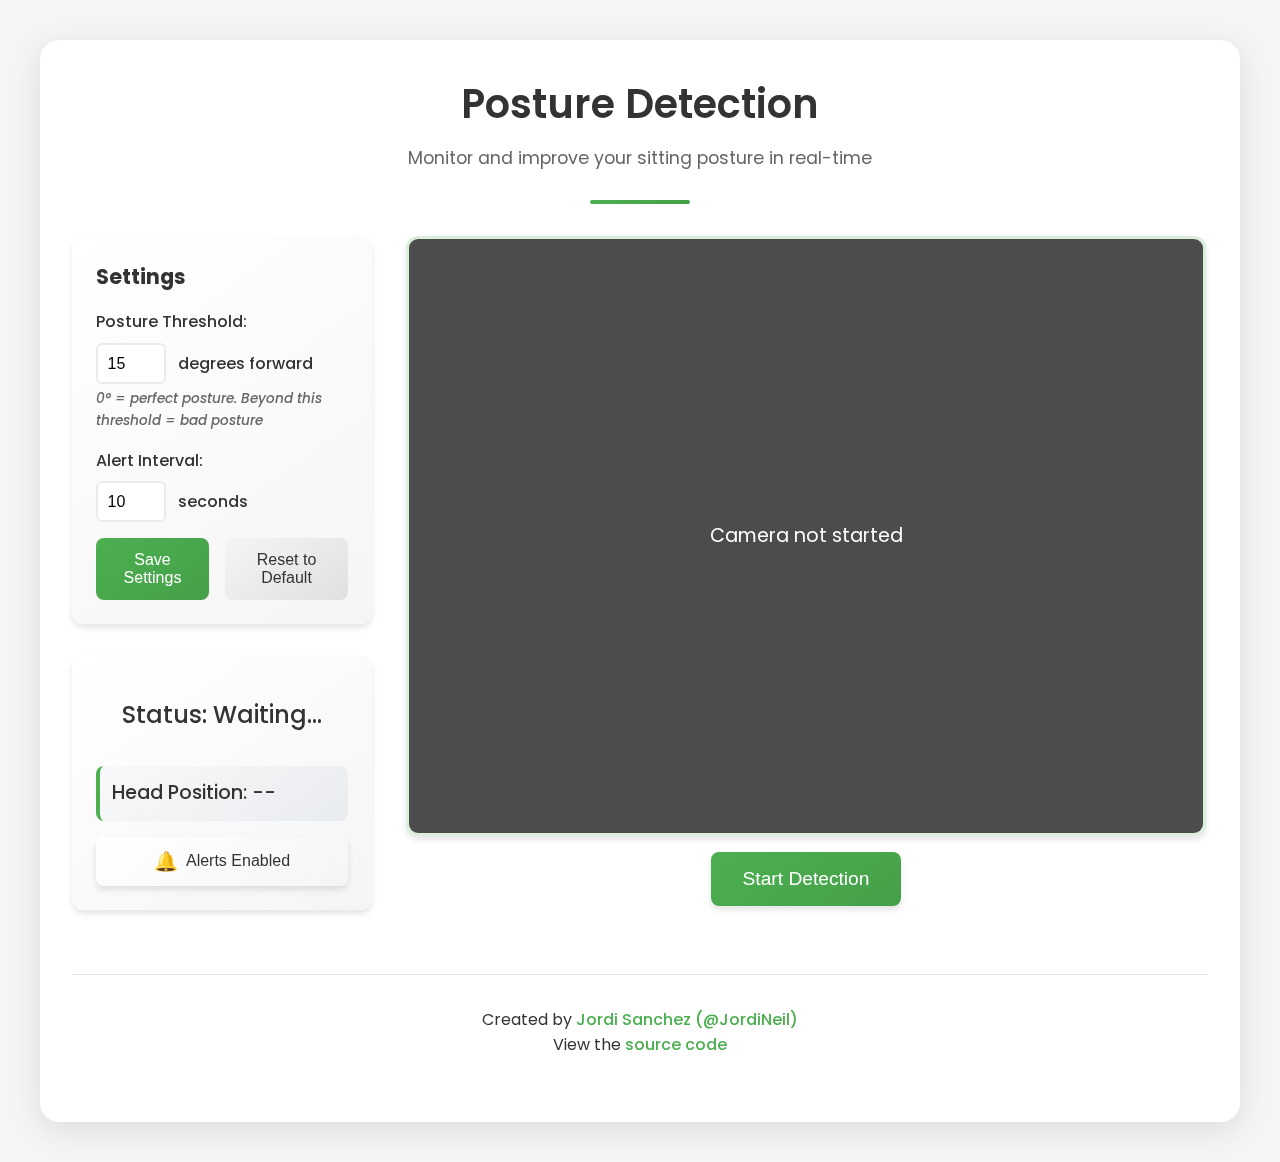
<file: frontend/index.html>
<!DOCTYPE html>
<html lang="en">
<head>
    <meta charset="UTF-8">
    <meta name="viewport" content="width=device-width, initial-scale=1.0">
    <title>Posture Detection</title>
    <meta name="description" content="Real-time posture detection to help maintain good sitting posture">
    <meta property="og:title" content="Posture Detection">
    <meta property="og:description" content="Monitor and improve your sitting posture in real-time">
    <meta property="og:image" content="assets/thumbnail.webp">
    <link rel="icon" type="image/png" href="assets/thumbnail.webp">
    <link rel="stylesheet" href="styles.css">
    <link rel="preconnect" href="https://fonts.googleapis.com">
    <link rel="preconnect" href="https://fonts.gstatic.com" crossorigin>
    <link href="https://fonts.googleapis.com/css2?family=Poppins:wght@400;500;600&display=swap" rel="stylesheet">
    <script async src="https://pagead2.googlesyndication.com/pagead/js/adsbygoogle.js?client=ca-pub-5024362130270153"
     crossorigin="anonymous"></script>
</head>
<body>
    <div class="background-pattern"></div>
    <div class="container">
        <header>
            <h1>Posture Detection</h1>
            <p class="subtitle">Monitor and improve your sitting posture in real-time</p>
        </header>

        <main>
            <div class="layout-container">
                <div class="controls-sidebar">
                    <div class="config-container">
                        <h2>Settings</h2>
                        <div class="config-group">
                            <label>
                                Posture Threshold:
                                <div class="angle-inputs">
                                    <input type="number" id="maxGoodAngle" value="15" min="5" max="40">
                                    degrees forward
                                </div>
                                <small>0° = perfect posture. Beyond this threshold = bad posture</small>
                            </label>
                        </div>
                        <div class="config-group">
                            <label>
                                Alert Interval:
                                <div class="time-input">
                                    <input type="number" id="alertInterval" value="10" min="1">
                                    seconds
                                </div>
                            </label>
                        </div>
                        <div class="button-group">
                            <button id="saveConfig" class="config-button">Save Settings</button>
                            <button id="resetConfig" class="config-button secondary">Reset to Default</button>
                        </div>
                    </div>

                    <div class="status-container">
                        <div id="status" class="status-message">Status: Waiting...</div>
                        <p id="angle" class="metric">Head Position: --</p>
                        <p id="timer" class="metric hidden">Bad Posture Time: 0s</p>
                        <button id="toggleAlert" class="alert-button">
                            <span class="alert-icon">🔔</span> Alerts Enabled
                        </button>
                    </div>
                </div>

                <div class="video-section">
                    <div class="video-container">
                        <video id="video" autoplay></video>
                        <canvas id="canvas"></canvas>
                        <canvas id="pose-canvas"></canvas>
                        <div class="camera-overlay">
                            <span>Camera not started</span>
                        </div>
                    </div>
                    <button id="startBtn" class="start-button">Start Detection</button>
                </div>
            </div>
        </main>

        <footer>
            <p>Created by <a href="https://github.com/JordiNeil" target="_blank">Jordi Sanchez (@JordiNeil)</a></p>
            <p>View the <a href="https://github.com/JordiNeil/bad_posture" target="_blank">source code</a></p>
        </footer>
    </div>
    <script src="app.js"></script>
</body>
</html>
</file>
<file: frontend/styles.css>
:root {
    --primary-color: #4CAF50;
    --danger-color: #f44336;
    --background-color: #f5f5f5;
    --card-background: #ffffff;
    --text-color: #333333;
    --shadow: 0 4px 6px rgba(0, 0, 0, 0.1);
    --gradient-start: #4CAF50;
    --gradient-end: #45a049;
    --good-shadow: rgba(76, 175, 80, 0.5);  /* Green shadow */
    --bad-shadow: rgba(244, 67, 54, 0.5);   /* Red shadow */
    --neutral-shadow: rgba(0, 0, 0, 0.1);   /* Default shadow */
}

* {
    margin: 0;
    padding: 0;
    box-sizing: border-box;
}

body {
    font-family: 'Poppins', sans-serif;
    background-color: var(--background-color);
    color: var(--text-color);
    line-height: 1.6;
    padding: 20px;
    min-height: 100vh;
}

.container {
    max-width: 1200px;
    margin: 0 auto;
    display: flex;
    flex-direction: column;
    min-height: calc(100vh - 40px);
    background: rgba(255, 255, 255, 0.95);
    backdrop-filter: blur(10px);
    border-radius: 20px;
    padding: 2rem;
    margin: 20px auto;
    box-shadow: 0 8px 32px rgba(0, 0, 0, 0.1);
}

header {
    text-align: center;
    margin-bottom: 2rem;
    position: relative;
    padding-bottom: 2rem;
}

header::after {
    content: '';
    position: absolute;
    bottom: 0;
    left: 50%;
    transform: translateX(-50%);
    width: 100px;
    height: 4px;
    background: linear-gradient(to right, var(--gradient-start), var(--gradient-end));
    border-radius: 2px;
}

h1 {
    font-size: 2.5rem;
    font-weight: 600;
    color: var(--text-color);
    margin-bottom: 0.5rem;
}

.subtitle {
    font-size: 1.1rem;
    color: #666;
}

main {
    flex: 1;
    display: flex;
    flex-direction: column;
    align-items: center;
    gap: 2rem;
}

.video-container {
    position: relative;
    width: 100%;
    max-width: 800px;
    aspect-ratio: 4/3;
    background-color: var(--card-background);
    border-radius: 12px;
    overflow: hidden;
    box-shadow: var(--shadow);
    border: 3px solid rgba(76, 175, 80, 0.2);
    transition: box-shadow 0.3s ease;  /* Smooth transition for shadow changes */
}

video, canvas {
    position: absolute;
    top: 0;
    left: 0;
    width: 100%;
    height: 100%;
    object-fit: cover;
}

.camera-overlay {
    position: absolute;
    top: 0;
    left: 0;
    width: 100%;
    height: 100%;
    display: flex;
    align-items: center;
    justify-content: center;
    background-color: rgba(0, 0, 0, 0.7);
    color: white;
    font-size: 1.2rem;
}

.camera-overlay.hidden {
    display: none;
}



.status-message {
    font-size: 1.5rem;
    font-weight: 500;
    padding: 1rem;
    border-radius: 8px;
    margin-bottom: 1rem;
    text-align: center;
}

.good-posture {
    color: var(--primary-color);
    background-color: rgba(76, 175, 80, 0.1);
}

.bad-posture {
    color: var(--danger-color);
    background-color: rgba(244, 67, 54, 0.1);
}

.metric {
    font-size: 1.2rem;
    margin: 0.5rem 0;
    padding: 0.75rem;
    border-radius: 8px;
    background: linear-gradient(145deg, #f8f9fa, #e9ecef);
    border-left: 4px solid var(--primary-color);
    font-weight: 500;
}

.metric.angle-display {
    background: linear-gradient(145deg, #ffffff, #f8f9fa);
    border-left: 4px solid #28a745;
}

.status-message.excellent-posture {
    color: #155724;
    background: linear-gradient(145deg, #d4edda, #c3e6cb);
    border-left: 4px solid #28a745;
}

.status-message.fair-posture {
    color: #856404;
    background: linear-gradient(145deg, #fff3cd, #ffeaa7);
    border-left: 4px solid #ffc107;
}

.status-message.poor-posture {
    color: #721c24;
    background: linear-gradient(145deg, #f8d7da, #f5c6cb);
    border-left: 4px solid #dc3545;
}

.start-button {
    padding: 1rem 2rem;
    font-size: 1.2rem;
    font-weight: 500;
    background-color: var(--primary-color);
    color: white;
    border: none;
    border-radius: 8px;
    cursor: pointer;
    transition: transform 0.2s, background-color 0.2s;
    box-shadow: var(--shadow);
    background: linear-gradient(145deg, var(--gradient-start), var(--gradient-end));
    transition: all 0.3s ease;
}

.start-button:hover {
    background: linear-gradient(145deg, var(--gradient-end), var(--gradient-start));
    transform: translateY(-2px);
    box-shadow: 0 6px 12px rgba(76, 175, 80, 0.2);
}

.start-button:active {
    transform: translateY(0);
}

.start-button:disabled {
    background: #cccccc;
    cursor: not-allowed;
    transform: none;
    box-shadow: none;
}

footer {
    text-align: center;
    padding: 2rem 0;
    margin-top: auto;
    border-top: 1px solid rgba(0, 0, 0, 0.1);
    margin-top: 2rem;
}

footer a {
    color: var(--primary-color);
    text-decoration: none;
    font-weight: 500;
}

footer a:hover {
    text-decoration: underline;
}

.hidden {
    display: none;
}

/* Responsive design */
@media (max-width: 768px) {
    body {
        padding: 10px;
    }

    h1 {
        font-size: 2rem;
    }

    .subtitle {
        font-size: 1rem;
    }

    .status-message {
        font-size: 1.2rem;
    }

    .metric {
        font-size: 1rem;
    }

    .start-button {
        padding: 0.8rem 1.6rem;
        font-size: 1.1rem;
    }
}

@media (max-width: 480px) {
    h1 {
        font-size: 1.8rem;
    }

    .video-container {
        aspect-ratio: 3/4;
    }


}

.config-container {
    width: 100%;
    max-width: 800px;
    padding: 1.5rem;
    background: linear-gradient(145deg, #ffffff, #f5f5f5);
    border-radius: 12px;
    box-shadow: var(--shadow);
    margin-bottom: 2rem;
}

.config-container h2 {
    font-size: 1.3rem;
    margin-bottom: 1rem;
    color: var(--text-color);
}

.config-group {
    margin-bottom: 1rem;
}

.config-group label {
    display: block;
    margin-bottom: 0.5rem;
    font-weight: 500;
}

.config-group small {
    display: block;
    color: #666;
    font-size: 0.85rem;
    margin-top: 0.25rem;
    font-style: italic;
}

.angle-inputs, .time-input {
    display: flex;
    align-items: center;
    gap: 0.75rem;
    margin-top: 0.5rem;
    font-weight: 500;
}

.config-container input[type="number"] {
    width: 70px;
    padding: 0.6rem;
    border: 2px solid #e9ecef;
    border-radius: 6px;
    font-size: 1rem;
    transition: border-color 0.3s ease;
}

.config-container input[type="number"]:focus {
    outline: none;
    border-color: var(--primary-color);
    box-shadow: 0 0 0 3px rgba(76, 175, 80, 0.1);
}

.config-button {
    padding: 0.8rem 1.6rem;
    font-size: 1rem;
    font-weight: 500;
    background: linear-gradient(145deg, var(--gradient-start), var(--gradient-end));
    color: white;
    border: none;
    border-radius: 8px;
    cursor: pointer;
    transition: all 0.3s ease;
}

.config-button:hover {
    background: linear-gradient(145deg, var(--gradient-end), var(--gradient-start));
    transform: translateY(-2px);
    box-shadow: 0 4px 8px rgba(76, 175, 80, 0.2);
}

.layout-container {
    display: flex;
    gap: 2rem;
    width: 100%;
    max-width: 1200px;
    align-items: flex-start;
    justify-content: center;
}

.controls-sidebar {
    flex: 0 0 300px;
    display: flex;
    flex-direction: column;
    gap: 1rem;
}

.status-sidebar {
    flex: 0 0 300px;
    display: flex;
    flex-direction: column;
    gap: 1rem;
}

.video-container {
    flex: 1;
    margin: 0;
}

.config-container {
    width: 100%;
    margin-bottom: 1rem;
}

.status-container {
    width: 100%;
    max-width: 800px;
    padding: 1.5rem;
    background: linear-gradient(145deg, #ffffff, #f5f5f5);
    border-radius: 12px;
    box-shadow: var(--shadow);
    margin-bottom: 2rem;
}

.status-container h2 {
    font-size: 1.3rem;
    margin-bottom: 1rem;
    color: var(--text-color);
}

.status-sidebar .status-message {
    min-height: 2.5rem;
    display: flex;
    align-items: center;
}

.status-sidebar .metric {
    min-height: 2rem;
    display: flex;
    align-items: center;
}

@media (max-width: 1024px) {
    .layout-container {
        flex-direction: column-reverse;
    }

    .controls-sidebar,
    .status-sidebar {
        flex: none;
        width: 100%;
        max-width: 800px;
    }

    .video-container {
        width: 100%;
        max-width: 800px;
    }
}

@media (max-width: 768px) {
    .layout-container {
        gap: 1rem;
    }
}

.button-group {
    display: flex;
    gap: 1rem;
    margin-top: 1rem;
}

.config-button.secondary {
    background: linear-gradient(145deg, #f5f5f5, #e0e0e0);
    color: var(--text-color);
}

.config-button.secondary:hover {
    background: linear-gradient(145deg, #e0e0e0, #f5f5f5);
}

.video-container.good-posture-shadow {
    box-shadow: 0 0 20px var(--good-shadow);
}

.video-container.bad-posture-shadow {
    box-shadow: 0 0 20px var(--bad-shadow);
}

.video-section {
    flex: 1;
    display: flex;
    flex-direction: column;
    align-items: center;
    gap: 1rem;
}

.video-section .start-button {
    width: fit-content;
}

/* Update responsive styles */
@media (max-width: 1024px) {
    .layout-container {
        flex-direction: column-reverse;
    }

    .controls-sidebar,
    .status-sidebar {
        flex: none;
        width: 100%;
        max-width: 800px;
    }

    .video-section {
        width: 100%;
        max-width: 800px;
    }
}

.alert-button {
    width: 100%;
    padding: 0.8rem;
    font-size: 1rem;
    font-weight: 500;
    border: none;
    border-radius: 8px;
    cursor: pointer;
    transition: all 0.3s ease;
    display: flex;
    align-items: center;
    justify-content: center;
    gap: 0.5rem;
    margin-top: 1rem;
    background: linear-gradient(145deg, #ffffff, #f5f5f5);
    color: var(--text-color);
    box-shadow: var(--shadow);
}

.alert-button:hover {
    transform: translateY(-2px);
    box-shadow: 0 4px 8px rgba(0, 0, 0, 0.15);
}

.alert-button.disabled {
    background: linear-gradient(145deg, #f5f5f5, #e0e0e0);
    color: #666;
}

.alert-icon {
    font-size: 1.2rem;
}

/* Daily stats styling */
.daily-stats {
    background: rgba(76, 175, 80, 0.1);
    border: 1px solid rgba(76, 175, 80, 0.3);
    border-radius: 6px;
    padding: 0.5rem;
    margin: 0.5rem 0;
    color: #4CAF50;
    font-weight: 500;
    text-align: center;
}

/* History button styling */
.history-button {
    background: linear-gradient(145deg, var(--gradient-start), var(--gradient-end));
    color: white;
    border: none;
    border-radius: 8px;
    padding: 0.75rem 1rem;
    font-size: 0.9rem;
    font-weight: 500;
    cursor: pointer;
    transition: all 0.3s ease;
    margin-top: 0.5rem;
    width: 100%;
}

.history-button:hover {
    background: linear-gradient(145deg, var(--gradient-end), var(--gradient-start));
    transform: translateY(-2px);
    box-shadow: 0 4px 8px rgba(76, 175, 80, 0.2);
}

/* Modal styling */
.modal {
    position: fixed;
    top: 0;
    left: 0;
    width: 100%;
    height: 100%;
    background: rgba(0, 0, 0, 0.8);
    display: flex;
    justify-content: center;
    align-items: center;
    z-index: 1000;
    backdrop-filter: blur(5px);
}

.modal.hidden {
    display: none;
}

.modal-content {
    background: #1A1F36;
    border-radius: 12px;
    box-shadow: 0 20px 40px rgba(0, 0, 0, 0.3);
    max-width: 600px;
    width: 90%;
    max-height: 80vh;
    overflow: hidden;
    border: 1px solid #2A2F47;
}

.modal-header {
    background: linear-gradient(135deg, #6366f1, #4f46e5);
    color: white;
    padding: 1rem 1.5rem;
    display: flex;
    justify-content: space-between;
    align-items: center;
}

.modal-header h2 {
    margin: 0;
    font-size: 1.3rem;
}

.close-button {
    background: none;
    border: none;
    color: white;
    font-size: 1.5rem;
    cursor: pointer;
    padding: 0;
    width: 30px;
    height: 30px;
    display: flex;
    align-items: center;
    justify-content: center;
    border-radius: 50%;
    transition: background 0.2s ease;
}

.close-button:hover {
    background: rgba(255, 255, 255, 0.2);
}

.modal-body {
    padding: 1.5rem;
    max-height: calc(80vh - 120px);
    overflow-y: auto;
}

.history-summary {
    background: rgba(99, 102, 241, 0.1);
    border: 1px solid rgba(99, 102, 241, 0.3);
    border-radius: 8px;
    padding: 1rem;
    margin-bottom: 1.5rem;
}

.summary-grid {
    display: grid;
    grid-template-columns: repeat(auto-fit, minmax(150px, 1fr));
    gap: 1rem;
    margin-bottom: 1rem;
}

.summary-item {
    text-align: center;
}

.summary-value {
    font-size: 1.5rem;
    font-weight: 600;
    color: #6366f1;
    display: block;
}

.summary-label {
    font-size: 0.9rem;
    color: #B4BCD0;
    margin-top: 0.25rem;
}

.history-details {
    background: rgba(255, 255, 255, 0.02);
    border-radius: 8px;
    overflow: hidden;
}

.history-day {
    padding: 0.75rem 1rem;
    border-bottom: 1px solid rgba(255, 255, 255, 0.1);
    display: flex;
    justify-content: space-between;
    align-items: center;
}

.history-day:last-child {
    border-bottom: none;
}

.day-date {
    font-weight: 500;
    color: #E2E8F0;
}

.day-stats {
    color: #B4BCD0;
    font-size: 0.9rem;
}

.loading {
    text-align: center;
    color: #B4BCD0;
    font-style: italic;
}

/* Detection controls styling */
.detection-controls {
    display: flex;
    flex-direction: column;
    gap: 0.5rem;
    margin-top: 1rem;
}

.video-stats {
    margin-top: 1.5rem;
    padding: 1rem;
    background: rgba(255, 255, 255, 0.05);
    border-radius: 8px;
    border: 1px solid rgba(255, 255, 255, 0.1);
    backdrop-filter: blur(10px);
    display: grid;
    grid-template-columns: 1fr 1fr 1fr;
    gap: 1rem;
    align-items: center;
    justify-items: center;
}

/* Unified styling for video-stats elements */
.video-stats .metric,
.video-stats .alert-button,
.video-stats .history-button {
    margin: 0 !important;
    padding: 0.75rem 1rem !important;
    text-align: center;
    justify-self: center;
    align-self: center;
    border-radius: 8px !important;
    font-size: 1rem !important;
    font-weight: 500 !important;
    height: 50px !important;
    min-width: 140px !important;
    max-width: 180px !important;
    display: flex !important;
    align-items: center !important;
    justify-content: center !important;
    box-shadow: 0 2px 8px rgba(0, 0, 0, 0.1) !important;
    transition: all 0.3s ease !important;
    cursor: pointer !important;
    border: none !important;
}

/* Specific background colors to maintain distinction */
.video-stats .metric {
    background: linear-gradient(145deg, #f8f9fa, #e9ecef) !important;
    color: var(--text-color) !important;
    border-left: 4px solid var(--primary-color) !important;
}

.video-stats .alert-button {
    background: linear-gradient(145deg, #ffffff, #f5f5f5) !important;
    color: var(--text-color) !important;
}

.video-stats .alert-button.disabled {
    background: linear-gradient(145deg, #f5f5f5, #e0e0e0) !important;
    color: #666 !important;
}

.video-stats .history-button {
    background: linear-gradient(145deg, var(--gradient-start), var(--gradient-end)) !important;
    color: white !important;
}

/* Hover effects */
.video-stats .alert-button:hover,
.video-stats .history-button:hover {
    transform: translateY(-2px) !important;
    box-shadow: 0 4px 12px rgba(0, 0, 0, 0.15) !important;
}

.video-stats .history-button:hover {
    background: linear-gradient(145deg, var(--gradient-end), var(--gradient-start)) !important;
    box-shadow: 0 4px 8px rgba(76, 175, 80, 0.2) !important;
}



.stop-button {
    background: linear-gradient(145deg, #ef4444, #dc2626);
    color: white;
    border: none;
    border-radius: 8px;
    padding: 0.75rem 1.5rem;
    font-size: 1rem;
    font-weight: 600;
    cursor: pointer;
    transition: all 0.3s ease;
    text-transform: uppercase;
    letter-spacing: 0.5px;
}

.stop-button:hover {
    background: linear-gradient(145deg, #dc2626, #b91c1c);
    transform: translateY(-2px);
    box-shadow: 0 4px 12px rgba(239, 68, 68, 0.3);
}

.stop-button:disabled {
    background: #6b7280;
    cursor: not-allowed;
    transform: none;
    box-shadow: none;
}

/* Speed selector styling */
.speed-selector {
    width: 100%;
    padding: 0.5rem;
    border: 1px solid #4A5568;
    border-radius: 6px;
    background: #2D3748;
    color: #E2E8F0;
    font-size: 0.9rem;
    margin-top: 0.25rem;
    cursor: pointer;
    transition: border-color 0.2s ease;
}

.speed-selector:focus {
    outline: none;
    border-color: #6366f1;
    box-shadow: 0 0 0 3px rgba(99, 102, 241, 0.1);
}

.speed-selector option {
    background: #2D3748;
    color: #E2E8F0;
    padding: 0.5rem;
}
</file>
